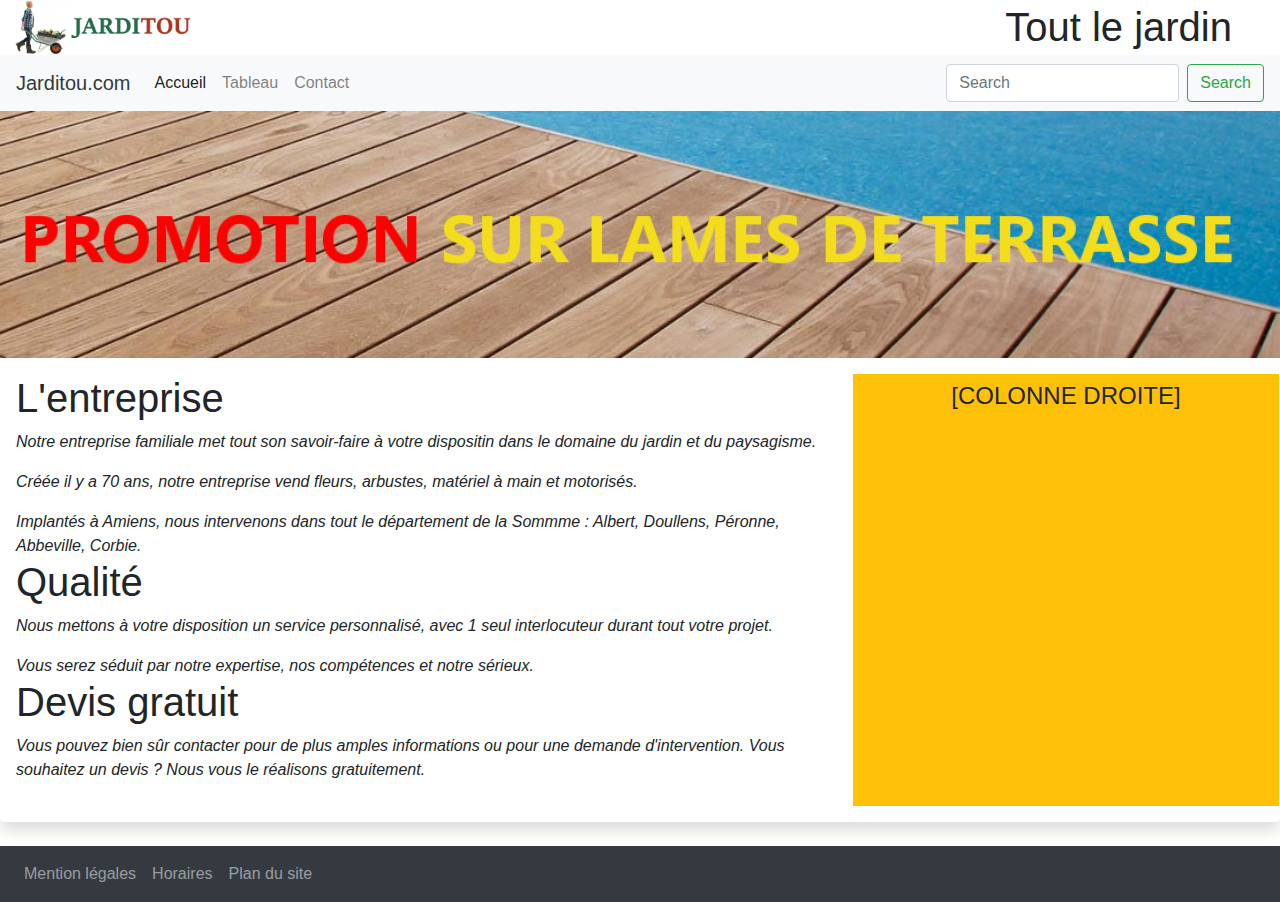
<file: index.html>
<!DOCTYPE html>
<html lang="fr">
<head>
    <meta charset="UTF-8">
    <meta http-equiv="X-UA-Compatible" content="IE=edge">
    <meta name="viewport" content="width=device-width, initial-scale=1, shrink-to-fit=no">    
    <link rel="stylesheet" href="https://stackpath.bootstrapcdn.com/bootstrap/4.4.1/css/bootstrap.min.css" integrity="sha384-Vkoo8x4CGsO3+Hhxv8T/Q5PaXtkKtu6ug5TOeNV6gBiFeWPGFN9MuhOf23Q9Ifjh" crossorigin="anonymous">
  <!--  <link rel="stylesheet" media="screen and (max-width: 768px)" href="asset/css/mobile.css"> -->
    <!--<link rel="stylesheet" href="asset/css/accueil.css" > -->
    <title>PAGE ACCUEIL</title>
    
    
    
</head>
<body>
    <header >
    <div class="container-fluid" > 
        <div class="row">
           
        <img src="asset/img/jarditou_logo.jpg" class="img-fluid col-2 mb-0" alt="logo_jardinou.jpg" > 
        <h1 class="col-10 mb-0 pr-5 my-auto text-right" > Tout le jardin</h1>
    </div>

</div>
    </header>

    <nav class="navbar navbar-expand-lg bg-light navbar-light mb-0">
        <a class="navbar-brand text-dark">Jarditou.com</a>
        <button class="navbar-toggler" type="button" data-toggle="collapse" data-target="#collapsibleNavbar" >
            <span class="navbar-toggler-icon"></span>
            </button>   
        
            <div class="collapse navbar-collapse" id="collapsibleNavbar">
       
        <ul class="navbar-nav mr-auto mt-2 mt-lg-0">
            
            <li class="nav-item active">
                <a class="nav-link" href="#accueil">Accueil</a></li>
            <li class="nav-item">
                <a class="nav-link" href="tableau.html">Tableau</a></li>
            <li class="nav-item">
                <a class="nav-link" href="contact.html">Contact</a></li>
        </ul>
        <form class="form-inline my-2 my-lg-0">
            <input class="form-control mr-sm-2" type="search" placeholder="Search" aria-label="Search">
            <button class="btn btn-outline-success my-2 my-sm-0" type="submit">Search</button>
          </form>
          </div>
    
    </nav>

    


    
    
    <img id="promotion" src="asset/img/promotion.jpg" alt="promotion.jpg" width="100%" height="auto">
    
    
        <div class="global shadow p-3 mb-3 rounded">

           
                <div class="row">

        <section class="col-lg-8">
          <h1 class="d-none" id="accueil"> Accueil  </h1>
    
       
            <article >
            <h1>L'entreprise</h1>
       
        <i>Notre entreprise familiale met tout son savoir-faire à votre dispositin dans le domaine du jardin et du paysagisme.</p>
        Créée il y a 70 ans, notre entreprise vend fleurs, arbustes, matériel à main et motorisés.</p>
        Implantés à Amiens, nous intervenons dans tout le département de la Sommme : Albert, Doullens, Péronne, Abbeville, Corbie. </i> </article> 

        <article>
            <h1>Qualité</h1> 
    
        <i>Nous mettons à votre disposition un service personnalisé, avec 1 seul interlocuteur durant tout votre projet.<p></p>
        Vous serez séduit par notre expertise, nos compétences et notre sérieux.</i> </article> 

        <article>
            <h1>Devis gratuit</h1>
        <i>Vous pouvez bien sûr contacter pour de plus amples informations ou pour une demande d'intervention. Vous souhaitez un devis ? Nous vous le réalisons gratuitement.</i> </article> <br>

        </section>

        

        <aside class="col-lg-4 bg-warning">
            <div class="box text-center mt-2 h4" >[COLONNE DROITE]</div>
        
        </aside>
    </div>
            </div>
        </div>
    
      <footer>
    
        <nav class="navbar navbar-expand-lg bg-dark navbar-dark mb-0 mt-4">
            
            <button class="navbar-toggler" type="button" data-toggle="collapse" data-target="#collapsibleNavbarFooter">
                <span class="navbar-toggler-icon"></span>
                </button>
                <div class="collapse navbar-collapse" id="collapsibleNavbarFooter">

        <ul class="navbar-nav mr-auto mt-2 mt-lg-0 ">
            <li class="nav-item">
                <a class="nav-link" href="ml">Mention légales</a></li>
            <li class="nav-item">
                <a class="nav-link" href="horaires">Horaires</a></li>
            <li class="nav-item">
                <a class="nav-link" href="pds">Plan du site</a></li>
        </ul>
    </div>  
        </nav>
    </footer>

    <script src="https://code.jquery.com/jquery-3.4.1.slim.min.js" integrity="sha384-J6qa4849blE2+poT4WnyKhv5vZF5SrPo0iEjwBvKU7imGFAV0wwj1yYfoRSJoZ+n" crossorigin="anonymous"></script>
    <script src="https://cdn.jsdelivr.net/npm/popper.js@1.16.0/dist/umd/popper.min.js" integrity="sha384-Q6E9RHvbIyZFJoft+2mJbHaEWldlvI9IOYy5n3zV9zzTtmI3UksdQRVvoxMfooAo" crossorigin="anonymous"></script>
    <script src="https://stackpath.bootstrapcdn.com/bootstrap/4.4.1/js/bootstrap.min.js" integrity="sha384-wfSDF2E50Y2D1uUdj0O3uMBJnjuUD4Ih7YwaYd1iqfktj0Uod8GCExl3Og8ifwB6" crossorigin="anonymous"></script>
</div>
</body>
</html>
</file>
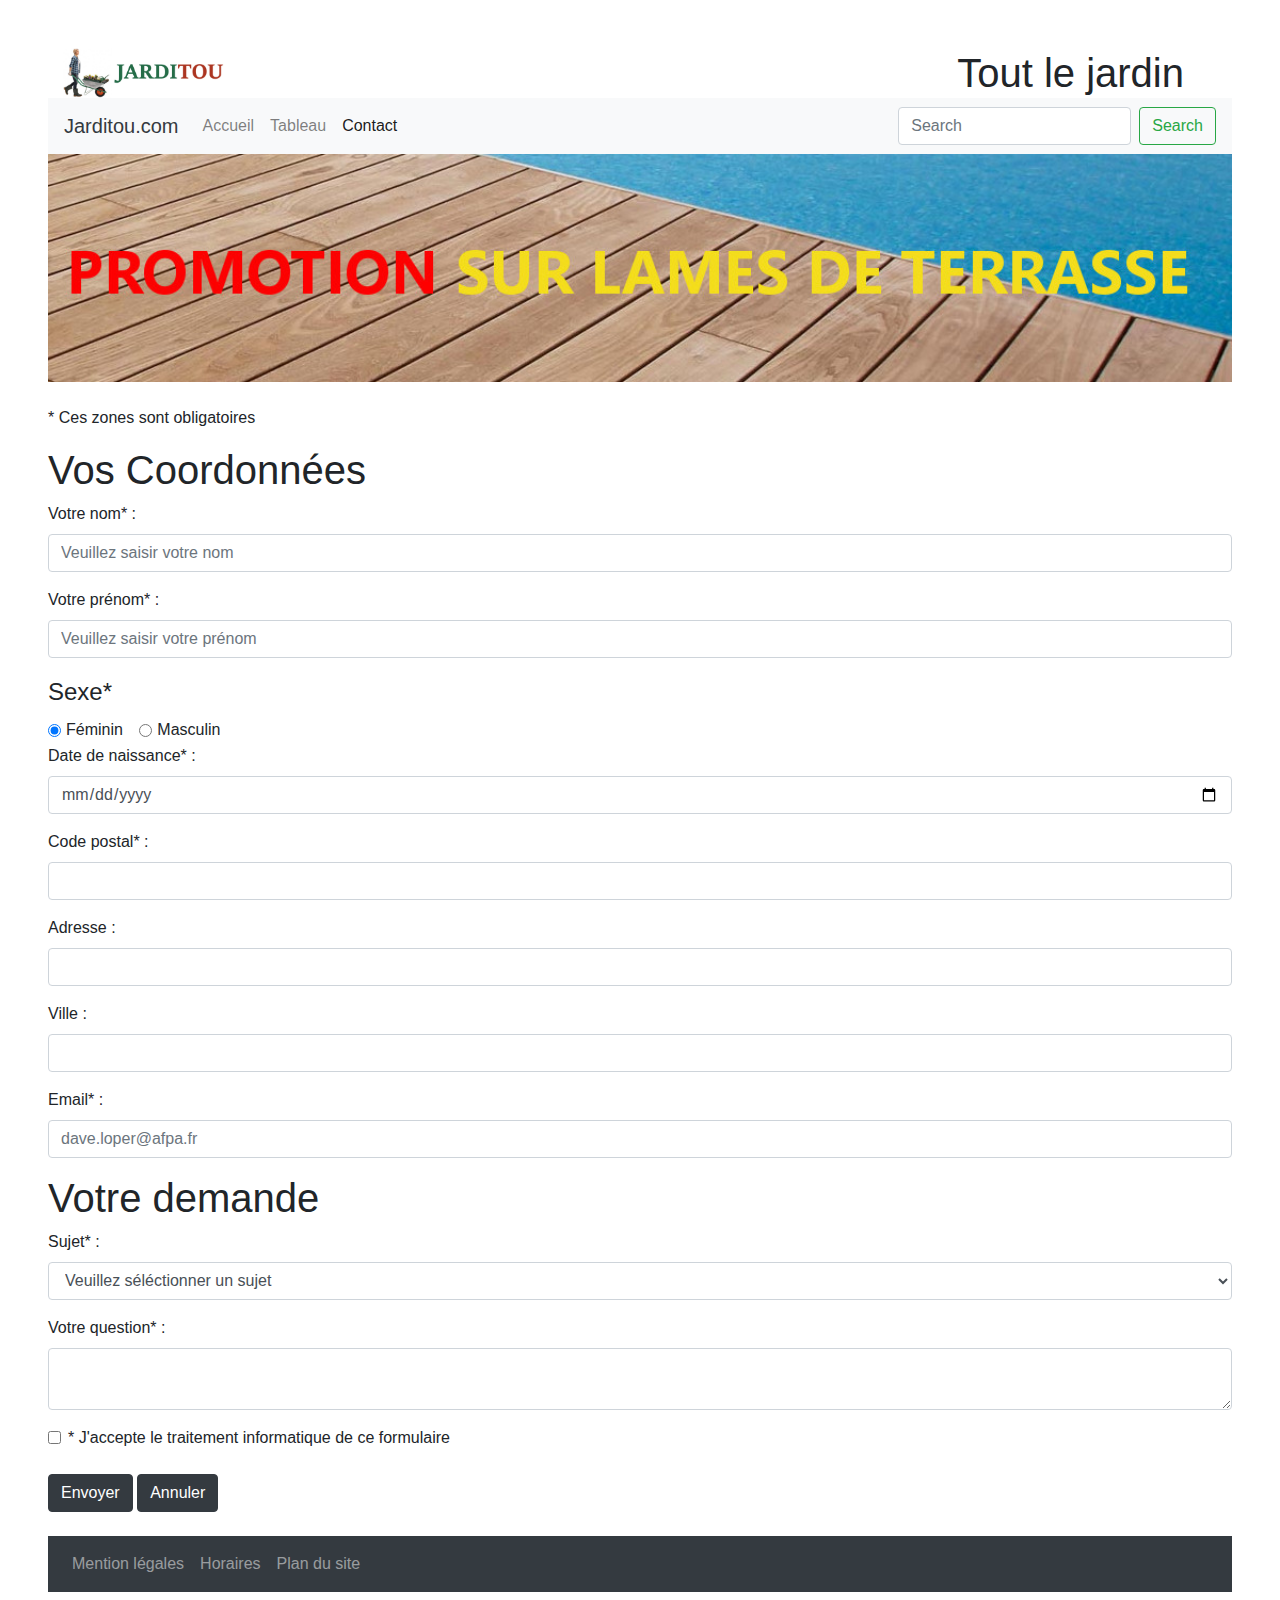
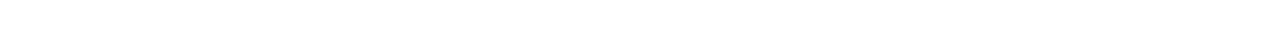
<file: contact.html>
<!DOCTYPE html>
<html lang="fr"  class="px-5 py-5">
<head>
    <meta charset="UTF-8">
    <meta http-equiv="X-UA-Compatible" content="IE=edge">
    <meta name="viewport" content="width=device-width, initial-scale=1, shrink-to-fit=no">   
    <link rel="stylesheet" href="https://stackpath.bootstrapcdn.com/bootstrap/4.4.1/css/bootstrap.min.css" integrity="sha384-Vkoo8x4CGsO3+Hhxv8T/Q5PaXtkKtu6ug5TOeNV6gBiFeWPGFN9MuhOf23Q9Ifjh" crossorigin="anonymous">
    <!-- <link rel="stylesheet" href="asset/css/contact.css"> -->
    <title>PAGE CONTACT</title>
</head>
<body>
   
    <header >
        <div class="container-fluid" > 
            <div class="row">
               
            <img src="asset/img/jarditou_logo.jpg" class="img-fluid col-2 mb-0" alt="logo_jardinou.jpg" > 
            <h1 class="col-10 mb-0 pr-5 my-auto text-right" > Tout le jardin</h1>
        </div>
    
    </div>
        </header>
    
        <nav class="navbar navbar-expand-lg bg-light navbar-light mb-0">
            <a class="navbar-brand text-dark">Jarditou.com</a>
            <button class="navbar-toggler" type="button" data-toggle="collapse" data-target="#collapsibleNavbar">
                <span class="navbar-toggler-icon"></span>
                </button>   
            
                <div class="collapse navbar-collapse" id="collapsibleNavbar">
           
            <ul class="navbar-nav mr-auto mt-2 mt-lg-0">
                
                <li class="nav-item">
                    <a class="nav-link" href="index.html">Accueil</a></li>
                <li class="nav-item">
                    <a class="nav-link" href="tableau.html">Tableau</a></li>
                <li class="nav-item active">
                    <a class="nav-link" href="#contact">Contact</a></li>
            </ul>
            <form class="form-inline my-2 my-lg-0">
                <input class="form-control mr-sm-2" type="search" placeholder="Search" aria-label="Search">
                <button class="btn btn-outline-success my-2 my-sm-0" type="submit">Search</button>
              </form>
              </div>
        
        </nav>

    <img src="asset/img/promotion.jpg"  alt="promotion.jpg" width="100%" height="auto">


    
    <section>
        <article>
          <h2 class="d-none" id="contact">Contact </h2><br>
        
           
            * Ces zones sont obligatoires <p></p>
            <form action="http://bienvu.net/script.php" method="post" onSubmit="return checkForm(this)"> 


                <fieldset>
                    <legend class="h1">Vos Coordonnées</legend>
                    
                    <div class="form-group">
                         <label for="nom">Votre nom* :</label>
                         <input type="text" class="form-control" name="nom" id="nom" placeholder="Veuillez saisir votre nom" required title="case obligatoire" >
                    </div>
                   
                    <div class="form-group">
                            <label for="prenom">Votre prénom* :</label>
                            <input type="text" class="form-control" name="prenom" id="prenom" placeholder="Veuillez saisir votre prénom" required title="case obligatoire">
                    </div>
                          
                    <legend> Sexe*</legend>
                    <div class="form-check-inline">
                        
                            <input type="radio" class="form-check-input" name="sexe" value="feminin" id="feminin" required title="case obligatoire" checked> 
                            <label class="form-check-label" for="sexe">
                                Féminin 
                            </label>  
                    </div> 

                    <div class="form-check-inline">
                            <input type="radio" class="form-check-input" name="sexe" value="masculin" id="masculin"> 
                                Masculin 
                            <label class="form-check-label" for="masculin">
                            </label>
                    </div>
                                                      
                          
                    <div class="form-group">
                            <label for="ddn">Date de naissance* :</label>
                            <input class="form-control" type="date" name="ddn" id="ddn" required title="case obligatoire" >
                    </div>

                    <div class="form-group">
                            <label for="cp">Code postal* :</label>
                            <input class="form-control" type="text" name="cp" id="cp" required title="case obligatoire">
                    </div>

                    <div class="form-group">
                            <label for="adresse">Adresse :</label>
                            <input class="form-control" type="text" name="adresse" id="adresse">
                    </div>

                    <div class="form-group">
                            <label for="ville">Ville :</label>
                            <input class="form-control" type="text" name="ville" id="ville">
                    </div>

                    <div class="form-group">
                            <label for="email">Email* :</label>
                            <input class="form-control" type="email" name="email" id="email" placeholder="dave.loper@afpa.fr" required title="case obligatoire" >
                    </div>
                </fieldset>
                
            
                <fieldset>
                    <legend class="h1">Votre demande</legend>

                    <div class="form-group">
                       <label for="sujet">Sujet* :</label>
                       <select class="form-control" id="sujet" required title="case obligatoire">
                            <option value="" selected>Veuillez séléctionner un sujet</option>
                            <option value="wtf">mes commandes</option>
                            <option value="wtf">wtf</option>
                            <option value="wtf">wtf</option>
                            <option value="wtf">wtf</option>
                       </select>
                    </div>
            
                  
                    <div id="vq" class="form-group">
                       <label class="vq" for="votrequestion">Votre question* :</label>
                       <textarea class="form-control" name="commentaire" rows="2" cols="20" id="votrequestion" required title="case obligatoire"></textarea>
                    </div>       
                 </fieldset>
             
                 <div class="form-group form-check">
                        <input class="form-check-input" type="checkbox" name="obligatoire" value="contrat" id="obligatoire" required title="case obligatoire">
                        <label class="form-chech-label" for="obligatoire">* J'accepte le traitement informatique de ce formulaire </label>
                 </div>
            
                 <button class="btn btn-dark" type="submit">Envoyer</button> 
                 <button class="btn btn-dark" type="submit">Annuler</button>
            
            
            
             </form>
             </article>
    </section>

    <footer>
    
        <nav class="navbar navbar-expand-lg bg-dark navbar-dark mb-0 mt-4">
            
            <button class="navbar-toggler" type="button" data-toggle="collapse" data-target="#collapsibleNavbarFooter">
                <span class="navbar-toggler-icon"></span>
                </button>
                <div class="collapse navbar-collapse" id="collapsibleNavbarFooter">

        <ul class="navbar-nav mr-auto mt-2 mt-lg-0 ">
            <li class="nav-item">
                <a class="nav-link" href="ml">Mention légales</a></li>
            <li class="nav-item">
                <a class="nav-link" href="horaires">Horaires</a></li>
            <li class="nav-item">
                <a class="nav-link" href="pds">Plan du site</a></li>
        </ul>
    </div>  
        </nav>
    </footer>
    <script src="/asset/js/eval5.js"></script>
    <script src="https://code.jquery.com/jquery-3.4.1.slim.min.js" integrity="sha384-J6qa4849blE2+poT4WnyKhv5vZF5SrPo0iEjwBvKU7imGFAV0wwj1yYfoRSJoZ+n" crossorigin="anonymous"></script>
    <script src="https://cdn.jsdelivr.net/npm/popper.js@1.16.0/dist/umd/popper.min.js" integrity="sha384-Q6E9RHvbIyZFJoft+2mJbHaEWldlvI9IOYy5n3zV9zzTtmI3UksdQRVvoxMfooAo" crossorigin="anonymous"></script>
    <script src="https://stackpath.bootstrapcdn.com/bootstrap/4.4.1/js/bootstrap.min.js" integrity="sha384-wfSDF2E50Y2D1uUdj0O3uMBJnjuUD4Ih7YwaYd1iqfktj0Uod8GCExl3Og8ifwB6" crossorigin="anonymous"></script>
</body>
</html>
</file>
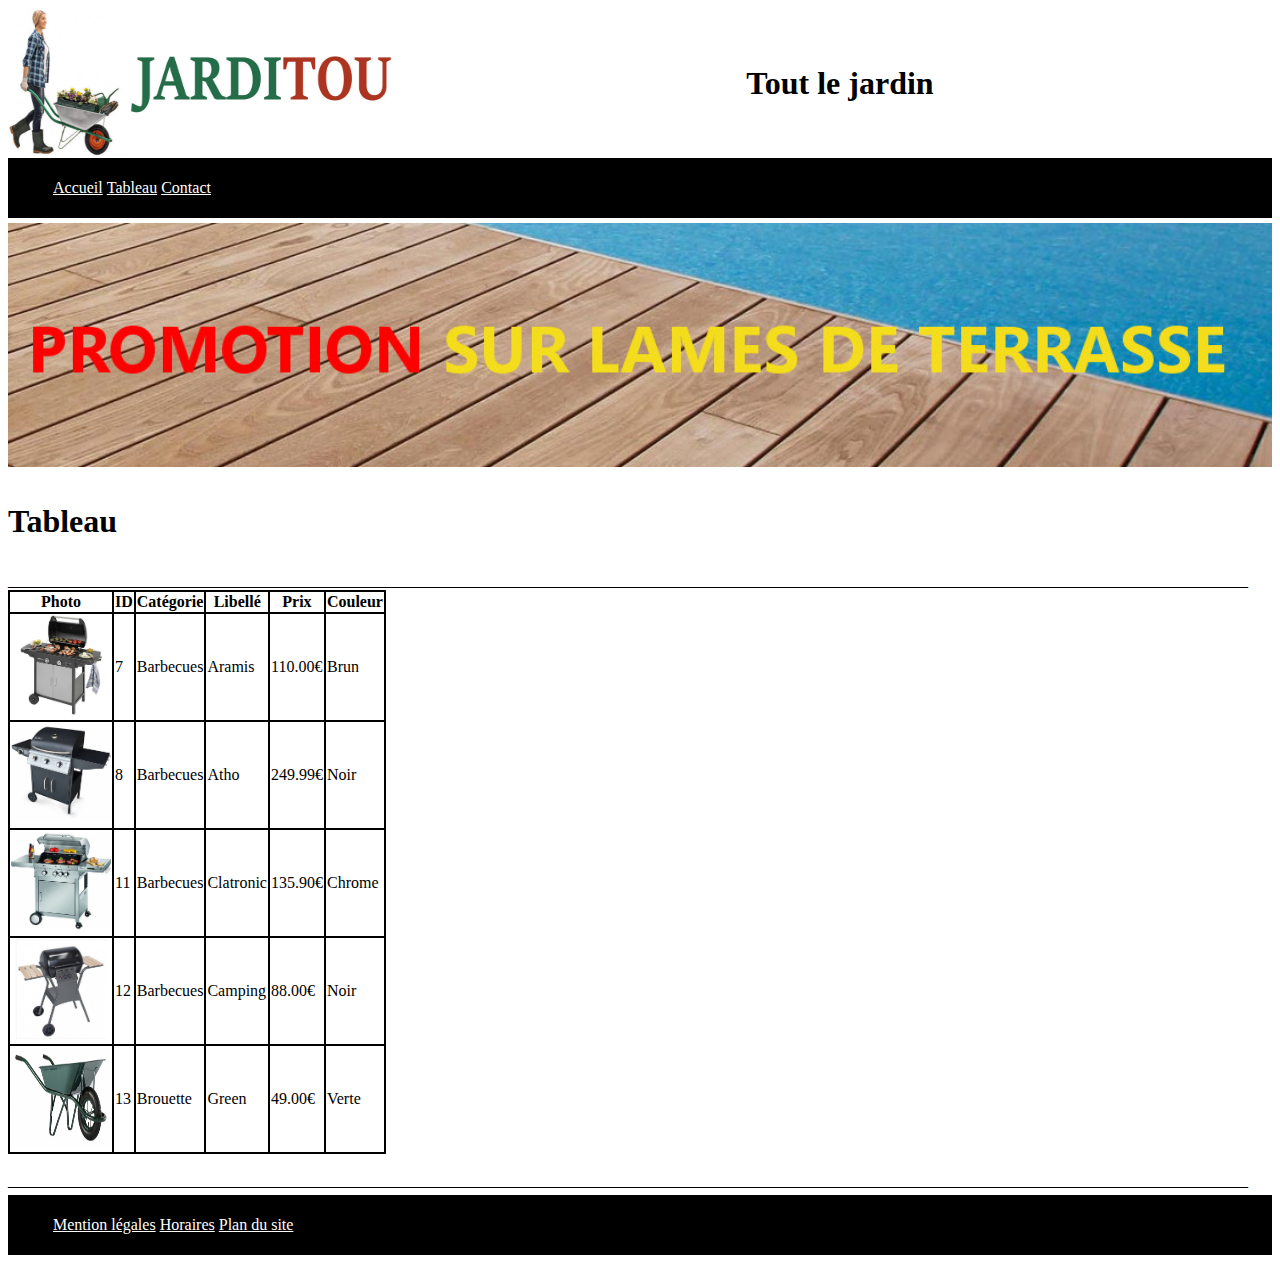
<file: copie_tableau.html>
<!DOCTYPE html>
<html lang="fr">
<head>
    <meta charset="UTF-8">
    <meta http-equiv="X-UA-Compatible" content="IE=edge">
    <meta name="viewport" content="width=device-width, initial-scale=1.0">
    <link rel="stylesheet" href="asset/css/tableau.css">

    <title>PAGE TABLEAU</title>
</head>
<body>
    <header>
        <img src="asset/img/jarditou_logo.jpg" alt="logo_jardinou.jpg" width="400px" height="150px">
        <h1> Tout le jardin</h1>
    </header>
    
   
  
    <nav class="menu">
        <ul>
            <li><a href="index.html">Accueil</a></li>
            <li><a href="#tableau">Tableau</a></li>
            <li><a href="contact.html">Contact</a></li>
        </ul>
    </nav>

    <img src="asset/img/promotion.jpg" alt="promotion.jpg" width="100%" height="auto">

<section>
    <h1><p id="tableau">Tableau </h1>
        ___________________________________________________________________________________________________________________________________________________________ <br>

    <article>

  <table>
    <thead>  
        
    <tr>
        <th>Photo</th>
        <th>ID</th>
        <th>Catégorie</th>
        <th>Libellé</th>
        <th>Prix</th>
        <th>Couleur</th>
    </tr>
    </thead>
    <tbody>
        <tr>
           <td> <img src="asset/img/7.jpg" alt="barbecue" width="100px" height="100px"> </td> 
           <td>7</td>
           <td>Barbecues</td>
           <td>Aramis</td>
           <td>110.00€</td>
           <td>Brun</td>
        </tr>
        <tr> 
            <td> <img src="asset/img/8.jpg" alt="barbecue" width="100px" height="100px"> </td> 
            <td>8</td>
            <td>Barbecues</td>
            <td>Atho</td>
            <td>249.99€</td>
            <td>Noir</td>
        </tr>
        <tr>
            <td> <img src="asset/img/11.jpg" alt="barbecue" width="100px" height="100px"> </td>
            <td>11</td>
            <td>Barbecues</td> 
            <td>Clatronic</td>
            <td>135.90€</td>
            <td>Chrome</td>
        </tr>
        <tr>
            <td> <img src="asset/img/12.jpg" alt="barbecue" width="100px" height="100px"> </td>
            <td>12</td>
            <td>Barbecues</td>
            <td>Camping</td> 
            <td>88.00€</td> 
            <td>Noir</td>
        </tr>
        <tr>
            <td> <img src="asset/img/13.jpg" alt="prouette" width="100px" height="100px"> </td>
            <td>13</td>
            <td>Brouette</td>
            <td>Green</td>
            <td>49.00€</td>
            <td>Verte</td>
        </tr>

    </tbody>
        
        
  </table> 
    
    </article>
  
</section>

<br>             ___________________________________________________________________________________________________________________________________________________________ <br>

    
    <footer>

        <ul>
            <li><a href="ml">Mention légales</a></li>
            <li><a href="horaires">Horaires</a></li>
            <li><a href="pds">Plan du site</a></li>
        </ul>

    </footer>















</section>
    
</body>
</html>
</file>
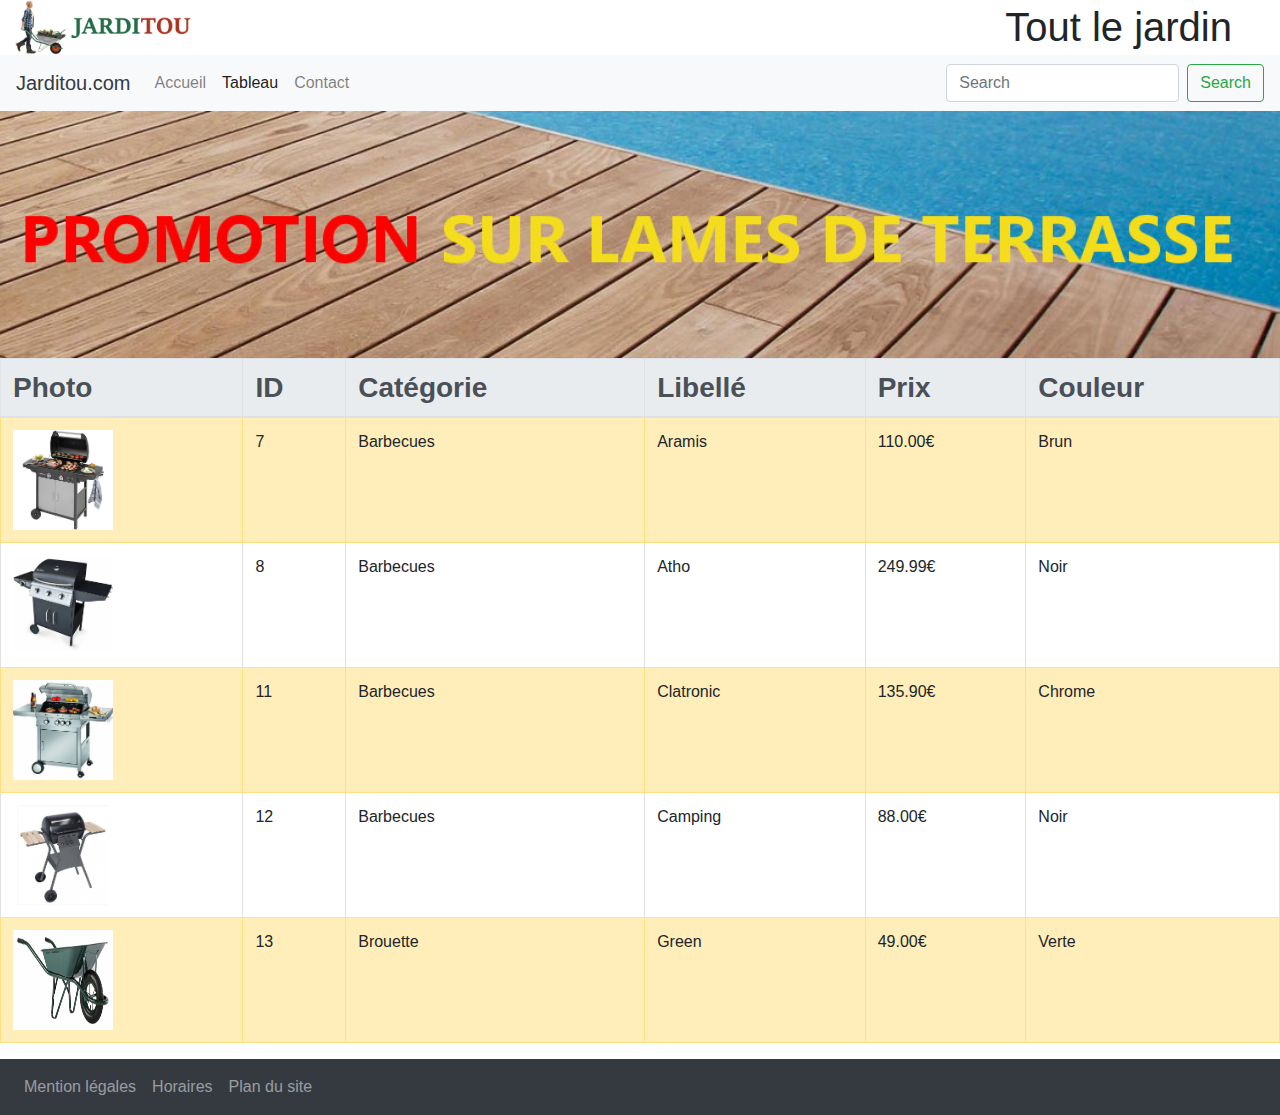
<file: tableau.html>
<!DOCTYPE html>
<html lang="fr">
<head>
    <meta charset="UTF-8">
    <meta http-equiv="X-UA-Compatible" content="IE=edge">
    <meta name="viewport" content="width=device-width, initial-scale=1, shrink-to-fit=no">   
    <link rel="stylesheet" href="https://stackpath.bootstrapcdn.com/bootstrap/4.4.1/css/bootstrap.min.css" integrity="sha384-Vkoo8x4CGsO3+Hhxv8T/Q5PaXtkKtu6ug5TOeNV6gBiFeWPGFN9MuhOf23Q9Ifjh" crossorigin="anonymous">
   <!-- <link rel="stylesheet" href="asset/css/tableau.css"> -->
    <title>PAGE TABLEAU</title>
</head>
<body>
    <header >
        <div class="container-fluid" > 
            <div class="row">
               
            <img src="asset/img/jarditou_logo.jpg" class="img-fluid col-2 mb-0" alt="logo_jardinou.jpg" > 
            <h1 class="col-10 mb-0 pr-5 my-auto text-right" > Tout le jardin</h1>
        </div>
    
    </div>
        </header>
    
        <nav class="navbar navbar-expand-lg bg-light navbar-light mb-0">
            <a class="navbar-brand text-dark">Jarditou.com</a>
            <button class="navbar-toggler" type="button" data-toggle="collapse" data-target="#collapsibleNavbar">
                <span class="navbar-toggler-icon"></span>
                </button>   
            
                <div class="collapse navbar-collapse" id="collapsibleNavbar">
           
            <ul class="navbar-nav mr-auto mt-2 mt-lg-0">
                
                <li class="nav-item">
                    <a class="nav-link " href="index.html">Accueil</a></li>
                <li class="nav-item">
                    <a class="nav-link active" href="#tableau">Tableau</a></li>
                <li class="nav-item">
                    <a class="nav-link" href="contact.html">Contact</a></li>
            </ul>
            <form class="form-inline my-2 my-lg-0">
                <input class="form-control mr-sm-2" type="search" placeholder="Search" aria-label="Search">
                <button class="btn btn-outline-success my-2 my-sm-0" type="submit">Search</button>
              </form>
              </div>
        
        </nav>

    <img src="asset/img/promotion.jpg" alt="promotion.jpg" width="100%" height="auto">

<section>
    <h1 class="d-none"><p id="tableau">Tableau </h1>

    <article>
<div class="table-responsive">
  <table class="table table-striped table-bordered table-hover">
    <thead class="thead-light">  
        
    <tr class="h3">
        <th>Photo</th>
        <th>ID</th>
        <th>Catégorie</th>
        <th>Libellé</th>
        <th>Prix</th>
        <th>Couleur</th>
    </tr>
    </thead>
    <tbody>
        <tr class="table-warning">
           <td> <img src="asset/img/7.jpg" alt="barbecue" width="100px" height="100px"> </td> 
           <td>7</td>
           <td>Barbecues</td>
           <td>Aramis</td>
           <td>110.00€</td>
           <td>Brun</td>
        </tr>
        <tr> 
            <td> <img src="asset/img/8.jpg" alt="barbecue" width="100px" height="100px"> </td> 
            <td>8</td>
            <td>Barbecues</td>
            <td>Atho</td>
            <td>249.99€</td>
            <td>Noir</td>
        </tr>
        <tr class="table-warning">
            <td> <img src="asset/img/11.jpg" alt="barbecue" width="100px" height="100px"> </td>
            <td>11</td>
            <td>Barbecues</td> 
            <td>Clatronic</td>
            <td>135.90€</td>
            <td>Chrome</td>
        </tr>
        <tr>
            <td> <img src="asset/img/12.jpg" alt="barbecue" width="100px" height="100px"> </td>
            <td>12</td>
            <td>Barbecues</td>
            <td>Camping</td> 
            <td>88.00€</td> 
            <td>Noir</td>
        </tr>
        <tr class="table-warning">
            <td> <img src="asset/img/13.jpg" alt="prouette" width="100px" height="100px"> </td>
            <td>13</td>
            <td>Brouette</td>
            <td>Green</td>
            <td>49.00€</td>
            <td>Verte</td>
        </tr>

    </tbody>
        
        
  </table> 
</div>
    </article>
  
</section>

<footer>
    
    <nav class="navbar navbar-expand-lg bg-dark navbar-dark mb-0">
        
        <button class="navbar-toggler" type="button" data-toggle="collapse" data-target="#collapsibleNavbarFooter">
            <span class="navbar-toggler-icon"></span>
            </button>
            <div class="collapse navbar-collapse" id="collapsibleNavbarFooter">

    <ul class="navbar-nav mr-auto mt-2 mt-lg-0 ">
        <li class="nav-item">
            <a class="nav-link" href="ml">Mention légales</a></li>
        <li class="nav-item">
            <a class="nav-link" href="horaires">Horaires</a></li>
        <li class="nav-item">
            <a class="nav-link" href="pds">Plan du site</a></li>
    </ul>
</div>  
    </nav>
</footer>
</section>
<script src="https://code.jquery.com/jquery-3.4.1.slim.min.js" integrity="sha384-J6qa4849blE2+poT4WnyKhv5vZF5SrPo0iEjwBvKU7imGFAV0wwj1yYfoRSJoZ+n" crossorigin="anonymous"></script>
<script src="https://cdn.jsdelivr.net/npm/popper.js@1.16.0/dist/umd/popper.min.js" integrity="sha384-Q6E9RHvbIyZFJoft+2mJbHaEWldlvI9IOYy5n3zV9zzTtmI3UksdQRVvoxMfooAo" crossorigin="anonymous"></script>
<script src="https://stackpath.bootstrapcdn.com/bootstrap/4.4.1/js/bootstrap.min.js" integrity="sha384-wfSDF2E50Y2D1uUdj0O3uMBJnjuUD4Ih7YwaYd1iqfktj0Uod8GCExl3Og8ifwB6" crossorigin="anonymous"></script>
</body>
</html>
</file>
<file: asset/css/mobile.css>
@media screen and (max-width: 768px) 
{ 
    html {
        font-size: 0.5rem;
        
   }
   
    /*aside {
        display: none;
        
    }*/

    li {
        display: block;
        
    }
    
    #accueil {
       
        border-bottom: solid  rgb(160, 157, 157);
        padding-bottom: 5px;
        margin:  5px 0 5px 0;
       
     }

     section {
        display: block !important;
        width: 100% !important;
     }

 
}
</file>
<file: asset/css/accueil.css>
li {                         /*pourquoi ici li pour mettre en ligne? alors que mobile.css a pour remettre block*/
    display: inline;
        }

nav {
    
    background-color: black;
    padding: 5px;
    margin-bottom: 5px
    
   
     }

 nav a {
    color:white
 }    
 header{
    display: flex;

}
header h1{
   margin: auto;
   
}
footer {
    background-color: black;
    padding: 5px;
    margin-top: 5px;
    
 
    
}

footer a {
    color: white;
    
}
    /*body*/
.global {                                       
    display:flex;

}

#accueil {
    font-size: 300%;
    border-bottom: solid  rgb(160, 157, 157);
    padding-bottom: 2rem;
    margin:  20px 0 20px 0;
   

}


aside {
    background: rgb(122, 122, 122);
    width: 25%;
           }

section {
    display: block;
    width: 75%;
}
</file>
<file: asset/css/contact.css>
li {
    display: inline;
        }

nav {
    
    background-color: black;
    padding: 5px;
    margin-bottom: 5px
    
   
     }

 nav a {
    color:white
 }    
 header{
    display: flex;
}
header h1{
    margin: auto;
}
footer {
    background-color: black;
    padding: 5px;
    margin-top: 5px;
    
 
    
}

footer a {
    color: white;
    
}

#vq {
    display:flex;
}
.vq {
    line-height: 3rem;
}
</file>
<file: asset/css/tableau.css>
li {
    display: inline;
        }

nav {
    
    background-color: black;
    padding: 5px;
    margin-bottom: 5px
    
   
     }

 nav a {
    color:white
 }    
 header{
    display: flex;
}
header h1{
    margin: auto;
}
footer {
    background-color: black;
    padding: 5px;
    margin-top: 5px;
    
 
    
}

footer a {
    color: white;
    
}
table{                          /*grille tableau*/
    background-color: black;
    
}

tr {
  
    background-color: white;
    }                           /*fin grille tableau*/
</file>
